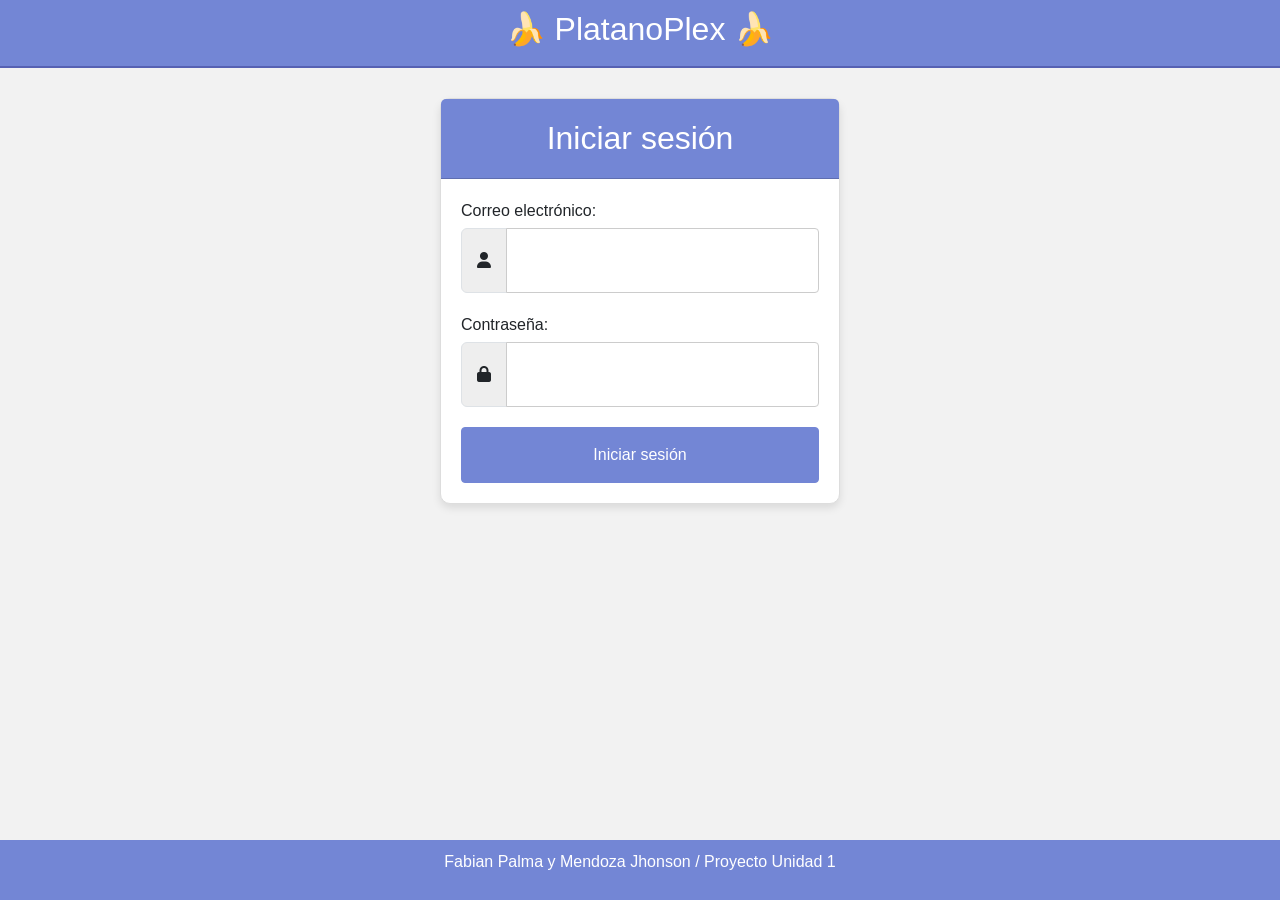
<file: src/login.html>
<!DOCTYPE html>
<html lang="es">

<head>
  <meta charset="UTF-8" />
  <meta name="viewport" content="width=device-width, initial-scale=1.0" />
  <title>Login</title>
  <link href="https://cdn.jsdelivr.net/npm/bootstrap@5.2.2/dist/css/bootstrap.min.css" rel="stylesheet"
    integrity="sha384-U1j1QJRxtE5L6oRp8jCtWWz3zdf2iKjU63a5sp5i6P1z4K3p1Q48N355zchNY9r" crossorigin="anonymous" />
  <style>
    body {
      background-color: #f2f2f2;
      font-family: "Montserrat", sans-serif;
      display: flex;
      flex-direction: column;
      height: 100vh;
      margin: 0;
    }

    header {
      background-color: #7386D5;
      color: white;
      padding: 10px;
      text-align: center;
      border-bottom: 2px solid #5661b3;
      margin: 0;
    }

    header img {
      width: 25px;
      height: auto;
      margin-right: 10px;
    }

    .container {
      flex: 1;
      display: flex;
      align-items: flex-start;
      justify-content: center;
      padding: 30px;
    }

    .card {
      background-color: #ffffff;
      border: 1px solid #ddd;
      border-radius: 10px;
      box-shadow: 0 4px 8px rgba(0, 0, 0, 0.1);
      max-width: 400px;
      width: 100%;
      margin-top: 0;
    }

    .card-header {
      background-color: #7386D5;
      color: white;
      text-align: center;
      padding: 20px;
      border-top-left-radius: 10px;
      border-top-right-radius: 10px;
    }

    .card-body {
      padding: 20px;
    }

    .form-group {
      margin-bottom: 20px;
    }

    .form-label {
      display: block;
      margin-bottom: 5px;
    }

    .form-control {
      padding: 15px; /* Aumenta el padding para hacer los campos más grandes */
      font-size: 22px; /* Aumenta el tamaño de la fuente para que el texto sea más visible */
      border: 1px solid #ccc;
      border-radius: 4px;
    }

    .input-group-text {
      background-color: #eee;
      padding: 15px; /* Aumenta el padding para hacer el icono más grande */
    }

    .btn-primary {
      background-color: #7386D5;
      border-color: #7386D5;
      color: white;
      padding: 15px;
      border-radius: 4px;
      width: 100%;
      font-size: 16px;
    }

    .btn-primary:hover {
      background-color: #5661b3;
    }

    .btn-link {
      color: #7386D5;
      text-decoration: none;
      margin-top: 15px;
      display: block;
      text-align: center;
    }

    footer {
      background-color: #7386D5;
      color: white;
      padding: 10px;
      text-align: center;
    }
  </style>
  <link rel="stylesheet" href="https://cdnjs.cloudflare.com/ajax/libs/font-awesome/6.0.0-beta3/css/all.min.css" />
</head>

<body>
  <header>
    <h2>🍌 PlatanoPlex 🍌</h2>
  </header>
  <div class="container">
    <div class="card">
      <h2 class="card-header">Iniciar sesión</h2>
      <div class="card-body">
        <form action="backend/login.php" method="post">
          <div class="form-group">
            <label for="email" class="form-label">Correo electrónico:</label>
            <div class="input-group">
              <span class="input-group-text"><i class="fas fa-user"></i></span>
              <input type="email" class="form-control" id="email" name="email" aria-describedby="emailHelp" required />
            </div>
          </div>
          <div class="form-group">
            <label for="password" class="form-label">Contraseña:</label>
            <div class="input-group">
              <span class="input-group-text"><i class="fas fa-lock"></i></span>
              <input type="password" class="form-control" id="password" name="password" required />
            </div>
          </div>
          <button type="submit" class="btn btn-primary">
            Iniciar sesión
          </button>
        </form>
      </div>
    </div>
  </div>
  <footer>
    <p>Fabian Palma y Mendoza Jhonson / Proyecto Unidad 1</p>
  </footer>

  <script src="https://cdn.jsdelivr.net/npm/bootstrap@5.2.2/dist/js/bootstrap.bundle.min.js"
    integrity="sha384-O4lroPHgQjJ75kXh7v84jhtMAeOIvL5w60tK4WvYjQjEfUE9i0xQ1xK59xG7rV" crossorigin="anonymous"></script>
</body>

</html>
</file>
